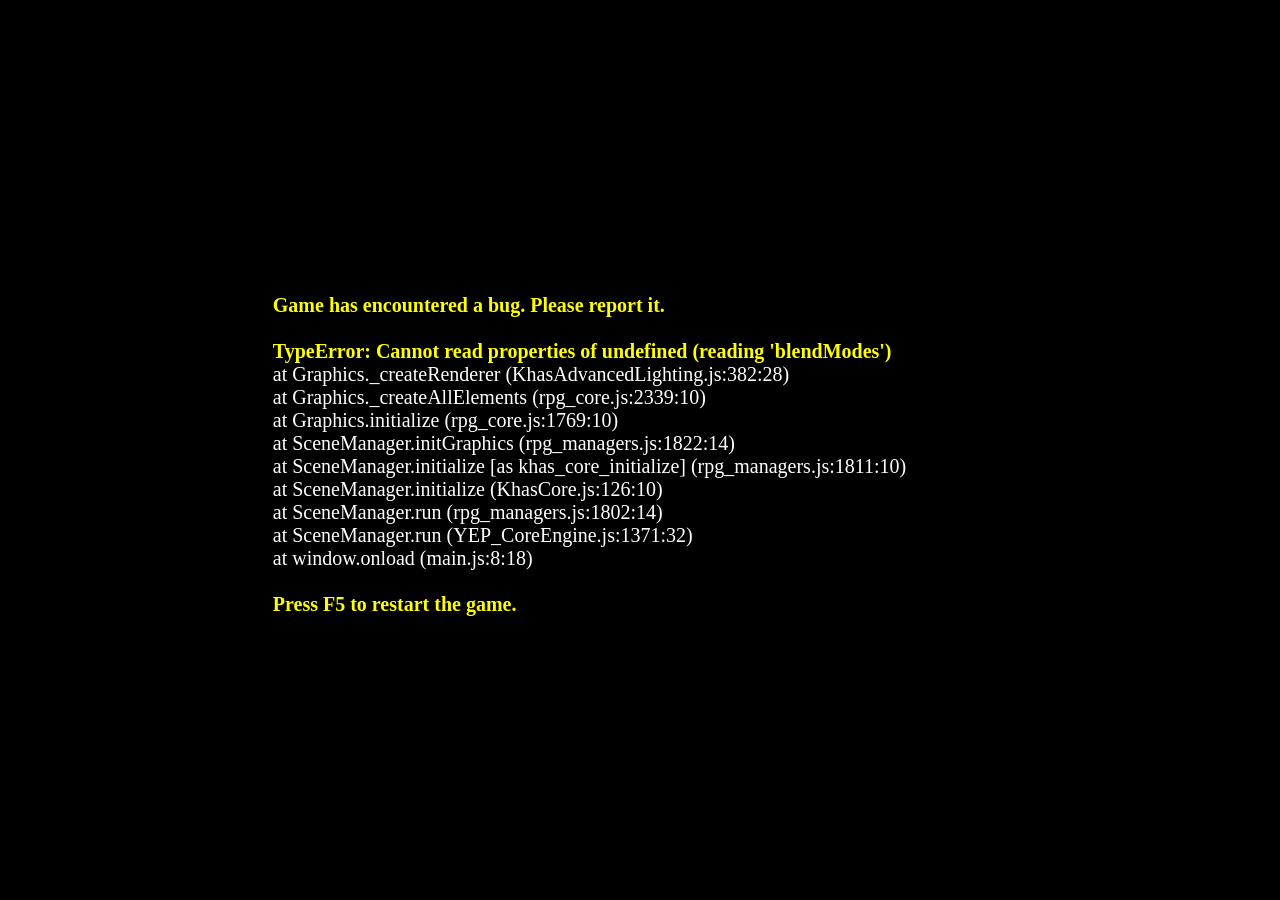
<file: index.html>
<!DOCTYPE html>
<html>
    <head>
        <meta charset="UTF-8">
        <meta name="apple-mobile-web-app-capable" content="yes">
        <meta name="apple-mobile-web-app-status-bar-style" content="black-translucent">
        <meta name="viewport" content="user-scalable=no">
        <link rel="icon" href="icon/icon.png" type="image/png">
        <link rel="apple-touch-icon" href="icon/icon.png">
        <link rel="stylesheet" type="text/css" href="fonts/gamefont.css">
        <title>Brightsuffer</title>
    </head>
    <body style="background-color: black">
        <script type="text/javascript" src="js/libs/pixi.js"></script>
        <script type="text/javascript" src="js/libs/pixi-tilemap.js"></script>
        <script type="text/javascript" src="js/libs/pixi-picture.js"></script>
        <script type="text/javascript" src="js/libs/fpsmeter.js"></script>
        <script type="text/javascript" src="js/libs/lz-string.js"></script>
        <script type="text/javascript" src="js/libs/iphone-inline-video.browser.js"></script>
        <script type="text/javascript" src="js/rpg_core.js"></script>
        <script type="text/javascript" src="js/rpg_managers.js"></script>
        <script type="text/javascript" src="js/rpg_objects.js"></script>
        <script type="text/javascript" src="js/rpg_scenes.js"></script>
        <script type="text/javascript" src="js/rpg_sprites.js"></script>
        <script type="text/javascript" src="js/rpg_windows.js"></script>
        <script type="text/javascript" src="js/plugins.js"></script>
        <script type="text/javascript" src="js/main.js"></script>
    </body>
</html>
</file>
<file: fonts/gamefont.css>
@font-face {
    font-family: GameFont;
    src: url("mplus-1m-regular.ttf");
}

.IIV::-webkit-media-controls-play-button,
video::-webkit-media-controls-start-playback-button {
    opacity: 0;
    pointer-events: none;
    width: 5px;
}
</file>
